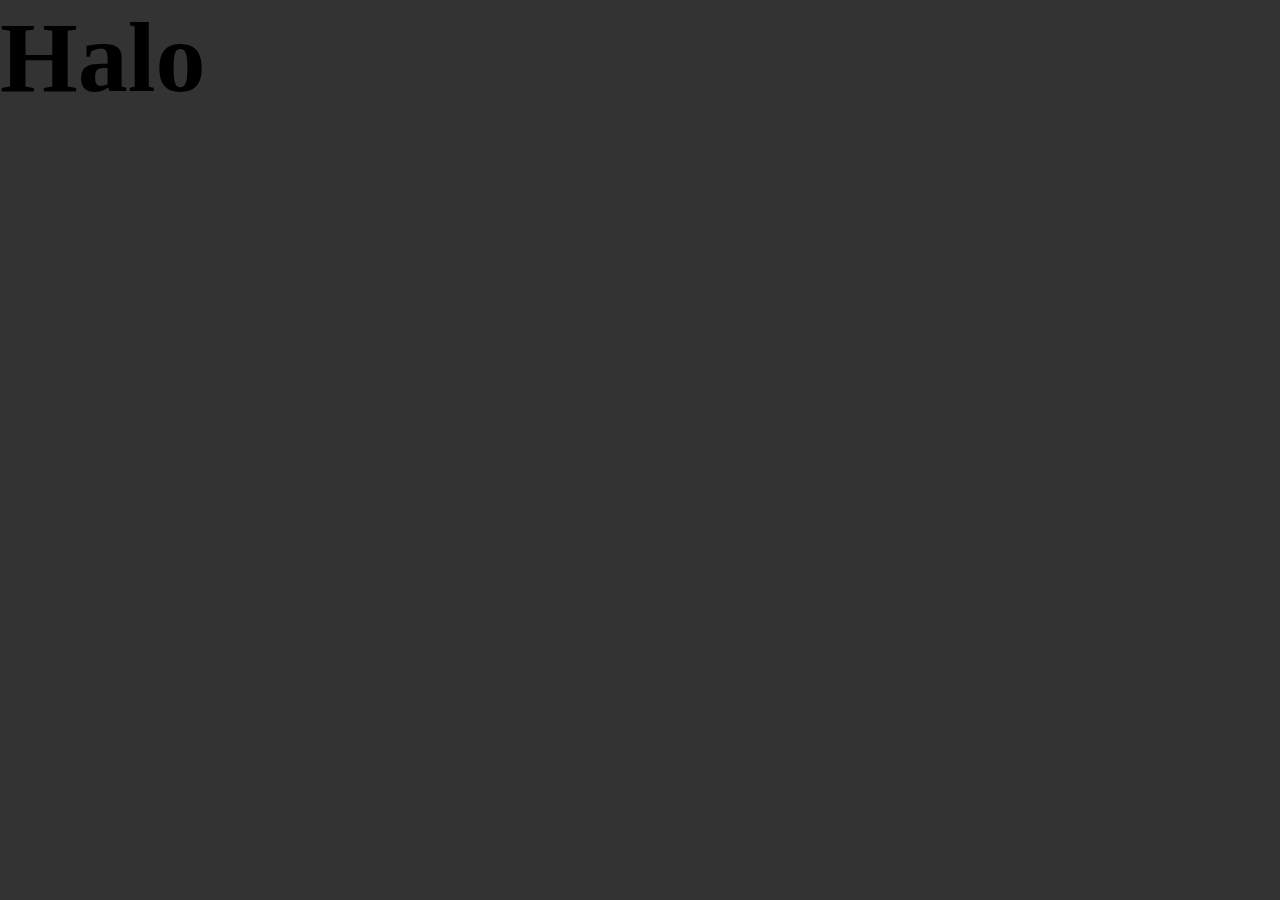
<file: index.html>
<!DOCTYPE html>
<html lang="pl">

<head>
    <meta charset="UTF-8">
    <meta http-equiv="X-UA-Compatible" content="IE=edge">
    <meta name="viewport" content="width=device-width, initial-scale=1.0">
    <title>Git 2</title>
    <link rel="stylesheet" href="/css/style.css">
</head>

<body>
    <h1>Halo</h1>
</body>

</html>
</file>
<file: css/style.css>
* {
  -webkit-box-sizing: border-box;
          box-sizing: border-box;
  margin: 0;
  padding: 0;
}

body {
  background: #333;
  font-size: 50px;
}
/*# sourceMappingURL=style.css.map */
</file>
